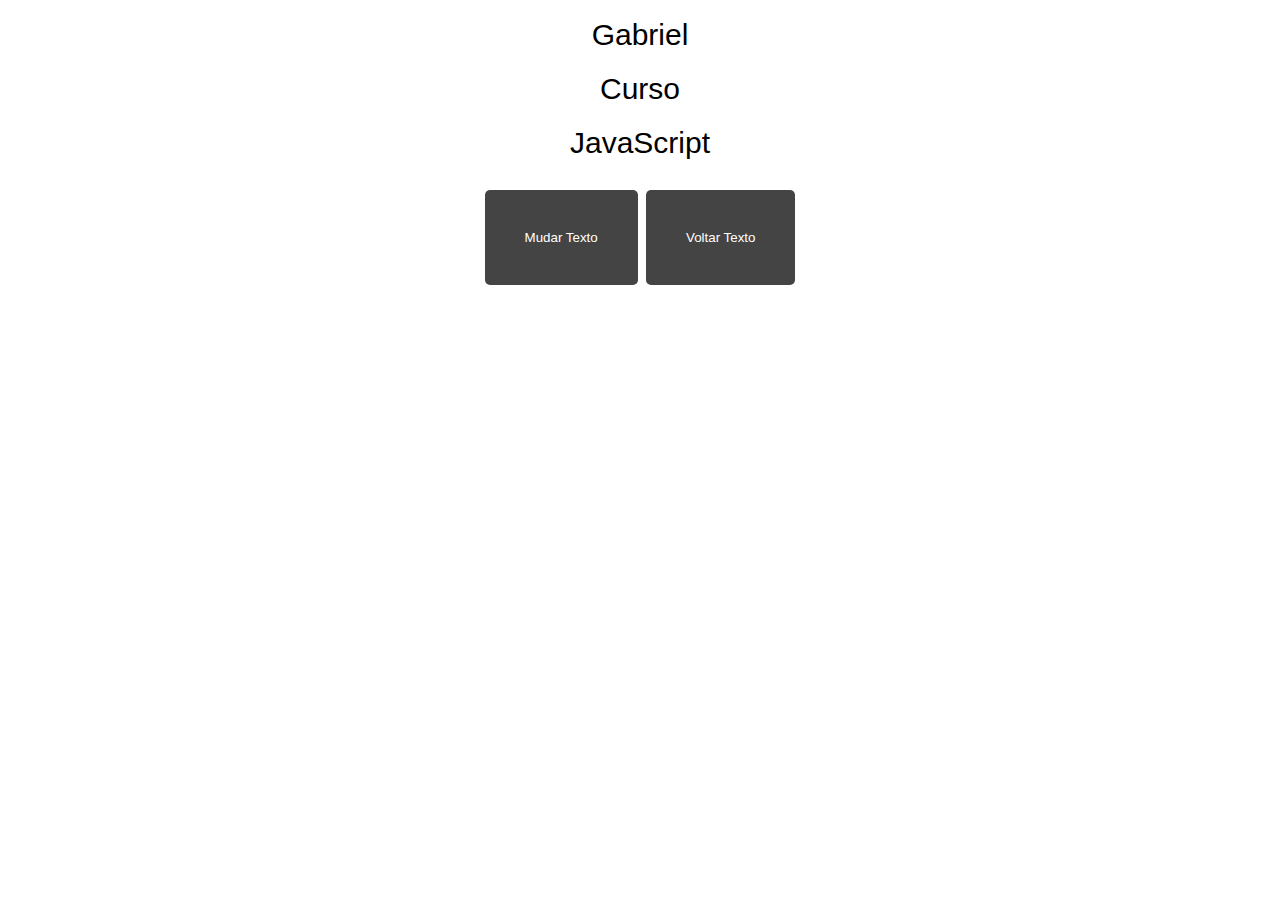
<file: aula020-function/index.html>
<!DOCTYPE html>
<html lang="pt-BR">
<head>
    <meta charset="UTF-8">
    <meta name="viewport" content="width=device-width, initial-scale=1.0">
    <title>Funções</title>
</head>
<style>
    body {
        text-align: center;
        font-size: 30px;
        font-family: 'Lucida Sans', 'Lucida Sans Regular', 'Lucida Grande', 'Lucida Sans Unicode', Geneva, Verdana, sans-serif;
    }

    div {
        padding: 10px;
    }

    button {
        margin-top: 20px;
        padding: 40px;
        border-radius: 5px;
        background-color: rgb(68, 68, 68);
        color: white;
        border: none;
    }
</style>
<body>
    <div id="d1">Gabriel</div>
    <div id="d2">Curso</div>
    <div id="d3">JavaScript</div>
    <button onclick="mudarTexto()">Mudar Texto</button>
    <button onclick="voltarTexto()">Voltar Texto</button>
    
    <script src="App.js"></script>
</body>
</html>
</file>
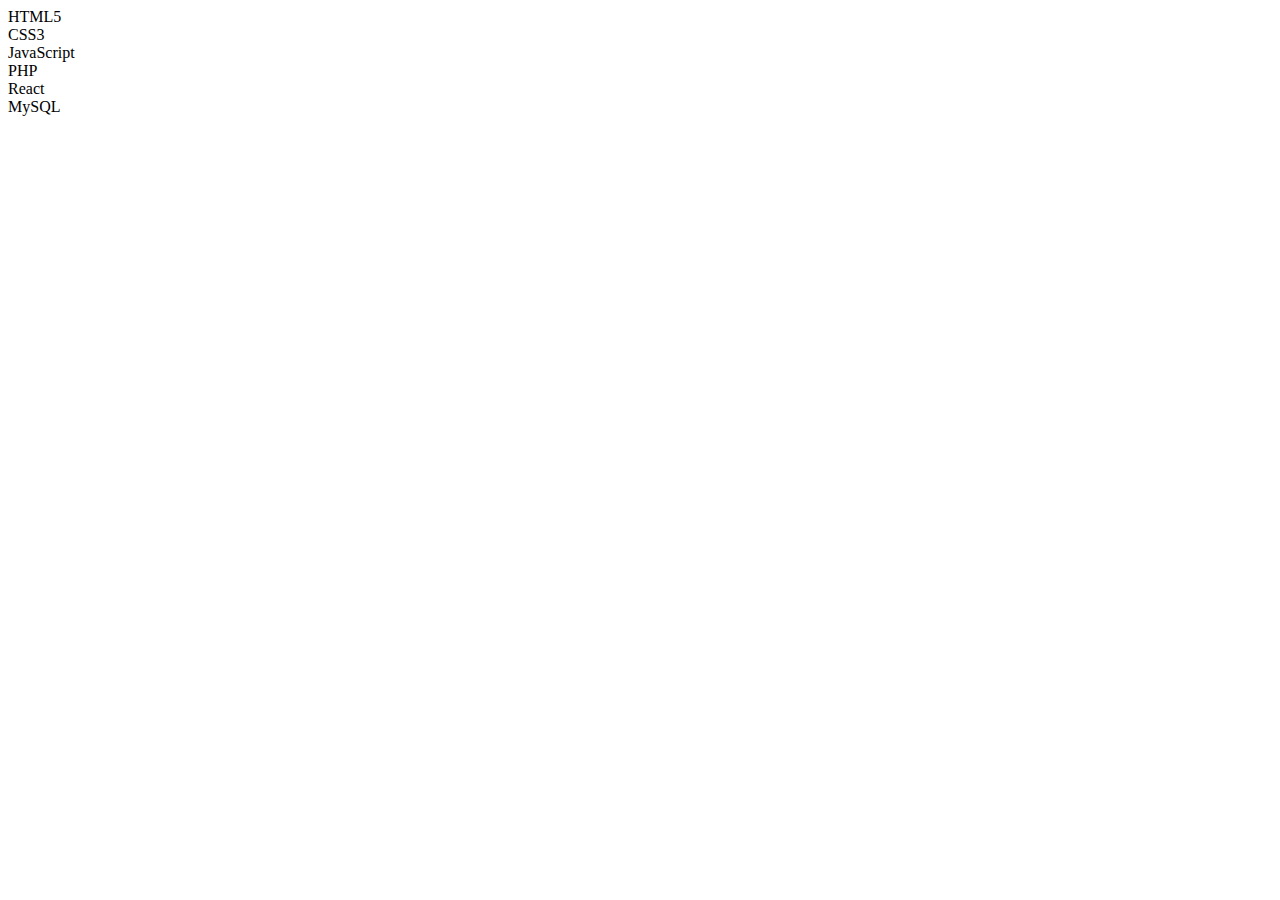
<file: aula028-map/index.html>
<!DOCTYPE html>
<html lang="pt-br">
<head>
    <meta charset="UTF-8">
    <meta name="viewport" content="width=device-width, initial-scale=1.0">
    <title>MAP</title>
</head>
<body>
    <div>HTML5</div>
    <div>CSS3</div>
    <div>JavaScript</div>
    <div>PHP</div>
    <div>React</div>
    <div>MySQL</div>

    <script src="App.js"></script>
</body>
</html>
</file>
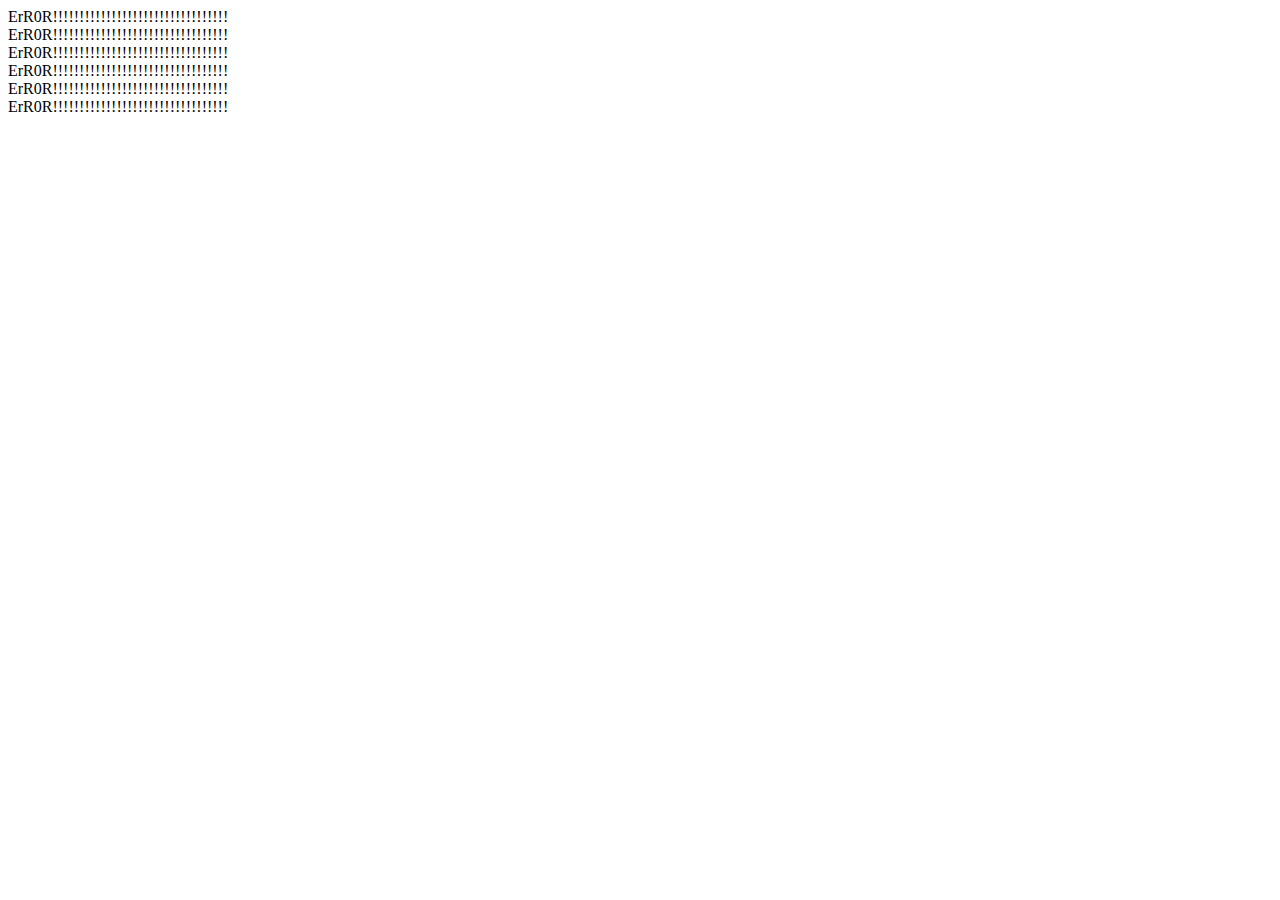
<file: aula030-getelementbyid/index.html>
<!DOCTYPE html>
<html lang="pt-BR">
<head>
    <meta charset="UTF-8">
    <meta name="viewport" content="width=device-width, initial-scale=1.0">
    <title>Manipulando DOM</title>
</head>
<body>
    <div id="c1">HTML</div>
    <div id="c2">CSS</div>
    <div id="c3">JavaScript</div>
    <div id="c4">PHP</div>
    <div id="c5">React</div>
    <div id="c6">MySQL</div>
    
    <script src="App.js"></script>
</body>
</html>
</file>
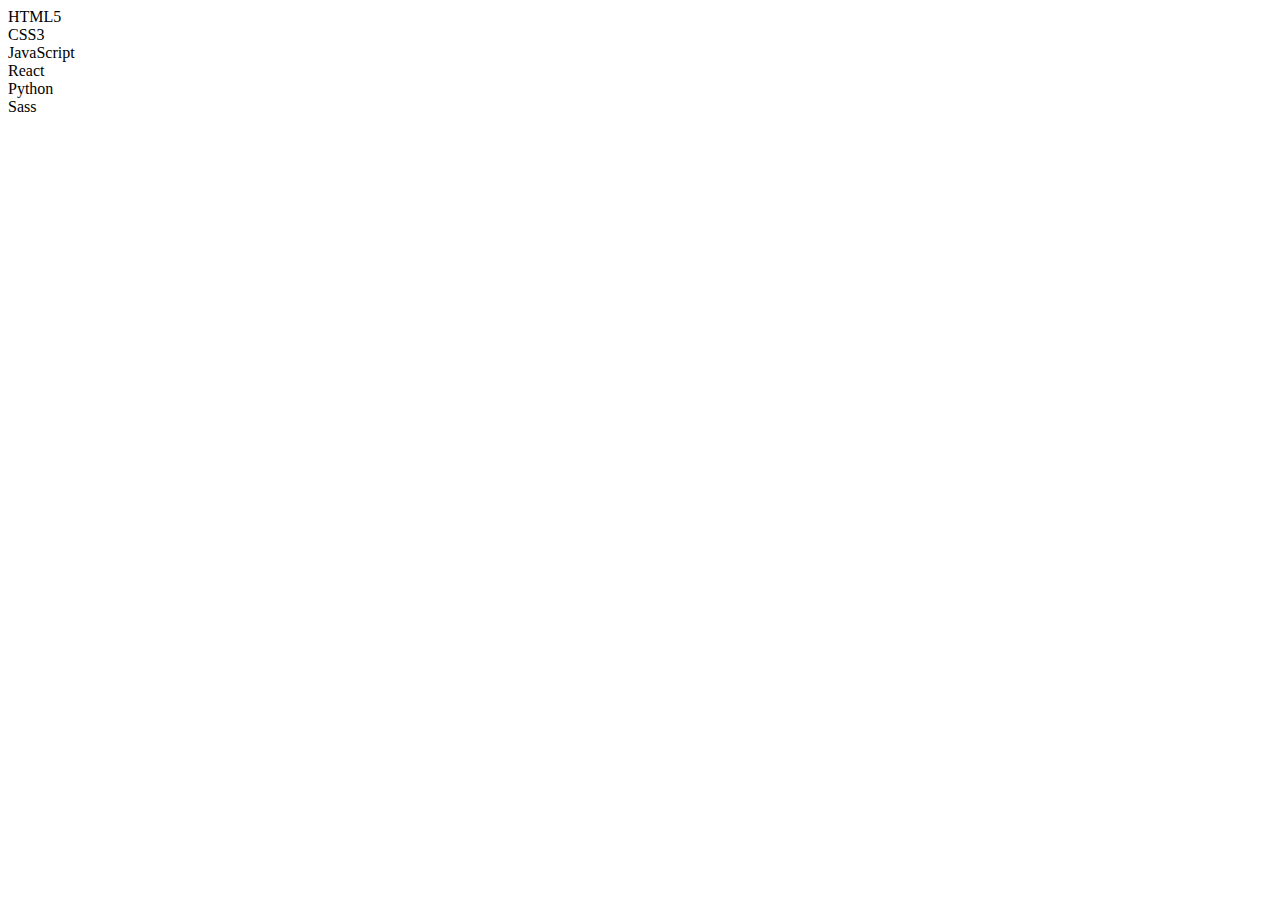
<file: aula031-getelementbytagname/index.html>
<!DOCTYPE html>
<html lang="pt-br">
<head>
    <meta charset="UTF-8">
    <meta name="viewport" content="width=device-width, initial-scale=1.0">
    <title>Manipulando DOM</title>
</head>
<body>
    <div id="c1">HTML5</div>
    <div id="c2">CSS3</div>
    <div id="c3">JavaScript</div>
    <div id="c4">React</div>
    <div id="c5">Python</div>
    <div id="c6">Sass</div>

    <script src="App.js"></script>
</body>
</html>
</file>
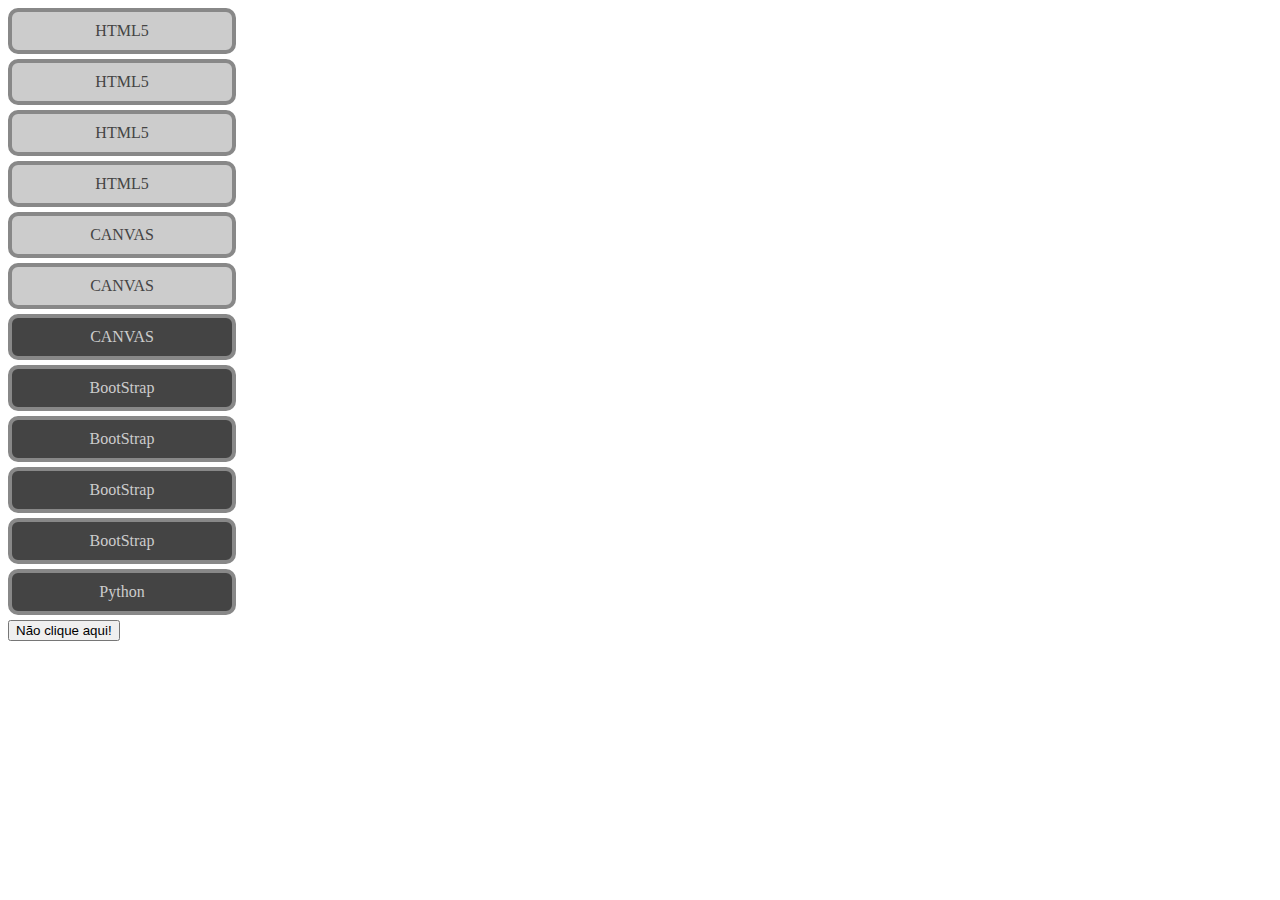
<file: aula032-getelementbyclassname/index.html>
<!DOCTYPE html>
<html lang="pt-br">
<head>
    <meta charset="UTF-8">
    <meta name="viewport" content="width=device-width, initial-scale=1.0">
    <title>Manipulando Dom</title>
    <link rel="stylesheet" href="style.css">
</head>
<body>
    <div id="c1" class="curso c1">HTML5</div>
    <div id="c2" class="curso c1">HTML5</div>
    <div id="c3" class="curso c1">HTML5</div>
    <div id="c4" class="curso c1">HTML5</div>
    <div id="c5" class="curso c1">CANVAS</div>
    <div id="c6" class="curso c1">CANVAS</div>
    <div id="c7" class="curso c2">CANVAS</div>
    <div id="c8" class="curso c2">BootStrap</div>
    <div id="c9" class="curso c2">BootStrap</div>
    <div id="c10" class="curso c2">BootStrap</div>
    <div id="c11" class="curso c2">BootStrap</div>
    <div id="c12" class="curso c2">Python</div>
    <button onclick="Clicar()">Não clique aqui!</button>

    <script src="App.js"></script>
</body>
</html>
</file>
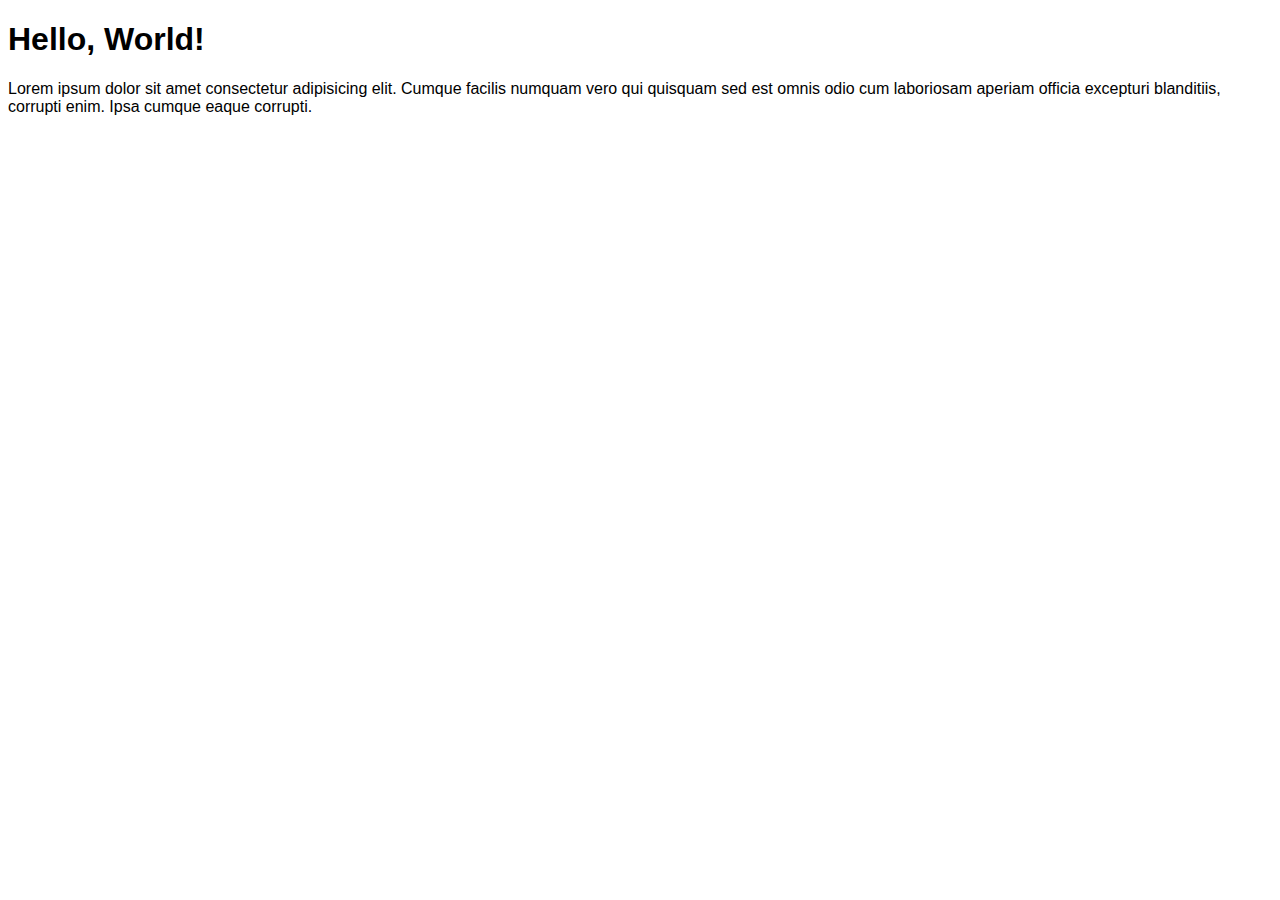
<file: aula06/aula06.html>
<!DOCTYPE html>
<html lang="pt-br">
<head>
    <meta charset="UTF-8">
    <meta http-equiv="X-UA-Compatible" content="IE=edge">
    <meta name="viewport" content="width=device-width, initial-scale=1.0">
    <title>Dúvidas</title>
    <style>
        * {
            font-family: Verdana, Geneva, Tahoma, sans-serif;
        }
    </style>
    <!--
        Defer no SCRIPT
        <script src="aula06.js" defer></script>

        É usado para rodar o script em paralelo com o HTML. É a mesma coisa que pegar o script e colocar no final do body.
    -->
</head>
<body>
    <h1>Hello, World!</h1>
    <p>Lorem ipsum dolor sit amet consectetur adipisicing elit. Cumque facilis numquam vero qui quisquam sed est omnis odio cum laboriosam aperiam officia excepturi blanditiis, corrupti enim. Ipsa cumque eaque corrupti.
    </p>

    <script src="aula06.js"></script>
</body>
</html>
</file>
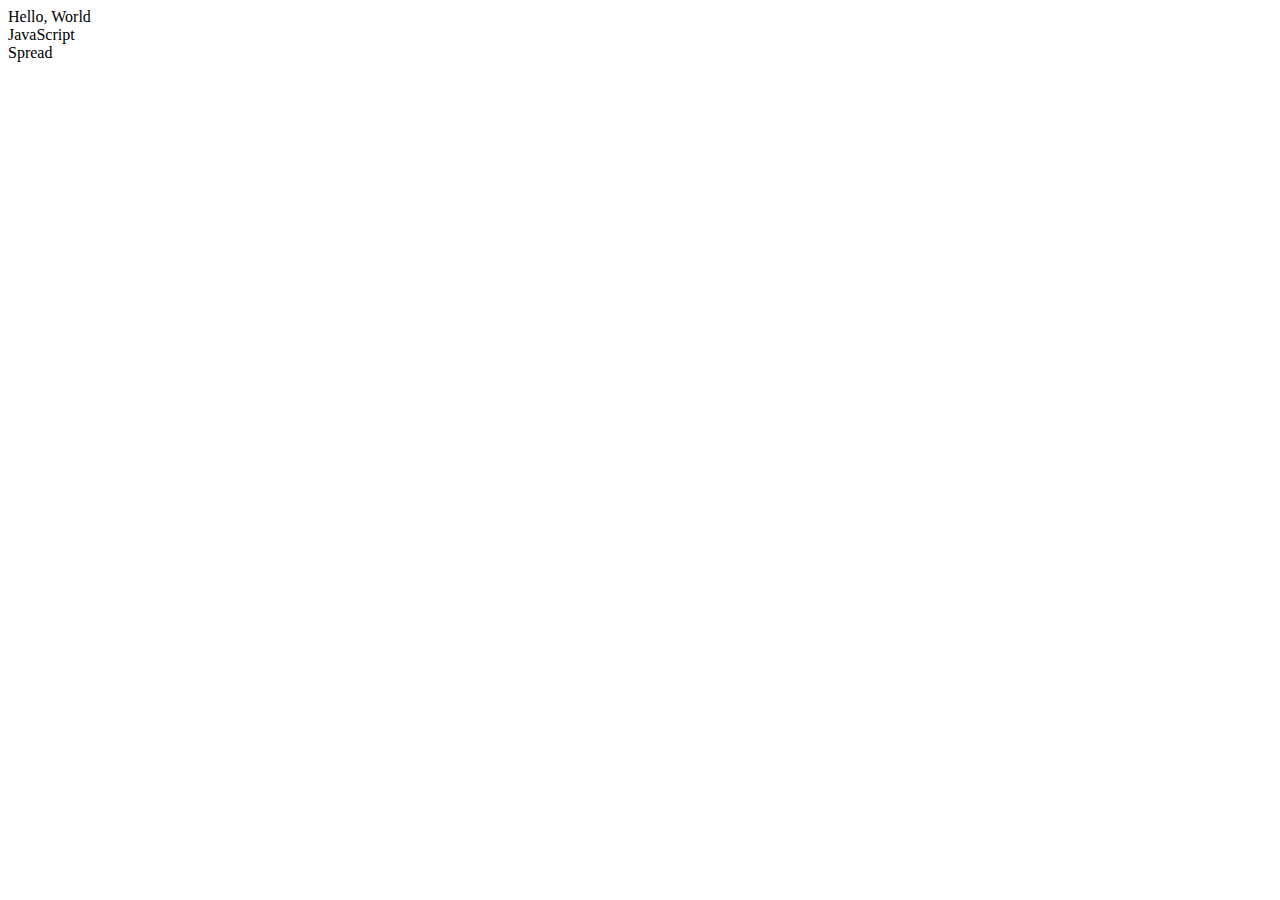
<file: aula12/aula12.html>
<!DOCTYPE html>
<html lang="pt-br">
<head>
    <meta charset="UTF-8">
    <meta http-equiv="X-UA-Compatible" content="IE=edge">
    <meta name="viewport" content="width=device-width, initial-scale=1.0">
    <title>Aula 12</title>
</head>
<body>
    <div>Hello, World</div>
    <div>JavaScript</div>
    <div>Spread</div>
    
    <script src="aula12c.js"></script>
</body>
</html>
</file>
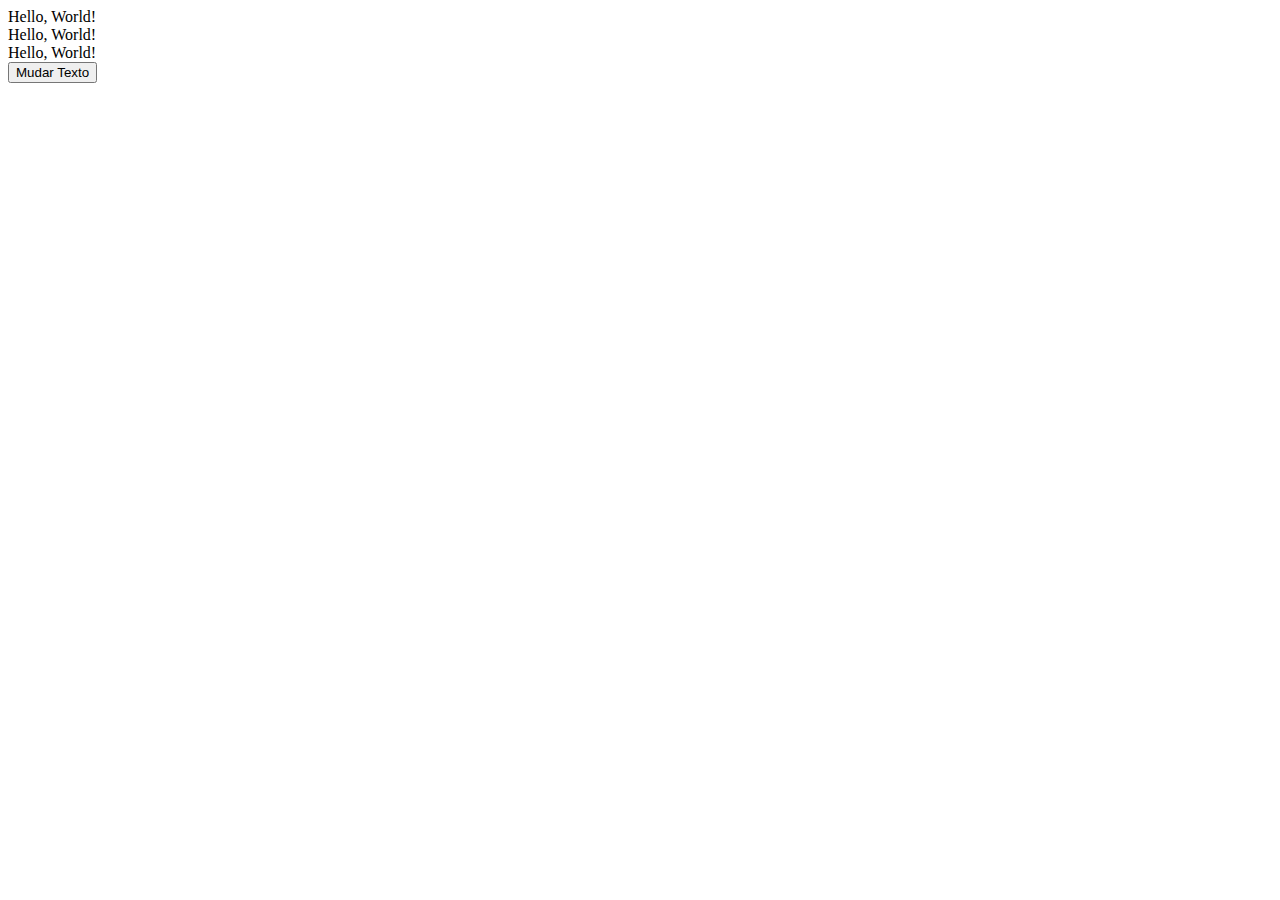
<file: aula20/aula20.html>
<!DOCTYPE html>
<html lang="pt-br">
<head>
    <meta charset="UTF-8">
    <meta http-equiv="X-UA-Compatible" content="IE=edge">
    <meta name="viewport" content="width=device-width, initial-scale=1.0">
    <title>Aula 20 de JS</title>
</head>
<body>
    <main>
        <div id="d1">FUNÇÕES!!

        </div>
        <div id="d2">
            Aprendendo sobre funções!!
        </div>
        <div id="d3">Lorem ipsum dolor sit amet consectetur, adipisicing elit. Earum perferendis optio exercitationem! Obcaecati doloribus, ad quidem culpa officia, iure iusto sequi quas dolor exercitationem dignissimos sit officiis. Ratione, nam voluptate.</div>
        <button onclick="mudarTexto()">Mudar Texto</button><!--onclick usado para chamar a função clicando em alguma coisa, como o button por exemplo. É só uma das várias formas de chamar uma função. ;)-->
    </main>

    <script src="aula20.js"></script>
</body>
</html>
</file>
<file: aula032-getelementbyclassname/style.css>
.curso {
    display: flex;
    justify-content: center;
    width: 200px;
    border: 4px solid #888;
    border-radius: 10px;
    padding: 10px;
    margin: 5px 0px;
    cursor: pointer;
}

.curso:hover {
    border-color: #f00;

}

.c1 {
    background-color: #ccc;
    color: #444;
}

.c2 {
    background-color: #444;
    color: #ccc;
}

.destaque {
    background-color: #800 !important;
    color: #fcc !important;
    border-color: #f00 !important;
}
</file>
